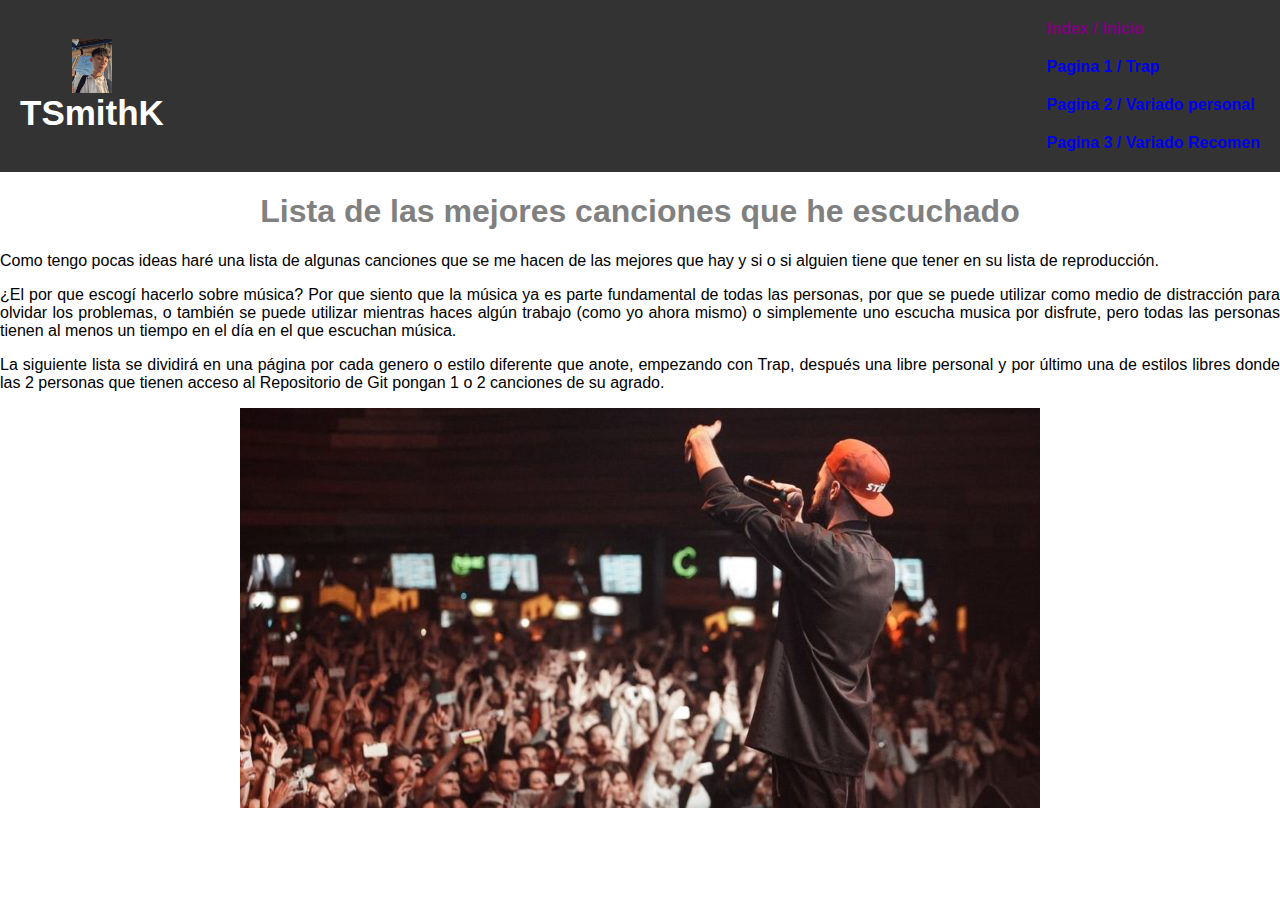
<file: index.html>
<!DOCTYPE html>
<html lang="en">
<head>
    <title>Pagina de Inicio</title>
    <link rel="stylesheet" href="CSS/CSS.css">
</head>
<body>
    <div class="Barra-nav">
        <div class="logo">
            <img src="Recursos/pp.jpeg" alt="Foto de Git." width="40"> TSmithK
        </div>
        <ul class="nav-links">
            <li><a class="Esta" href="index.html">Index / Inicio</a></li>
            <li><a href="pagina1.html">Pagina 1 / Trap</a></li>
            <li><a href="pagina2.html">Pagina 2 / Variado personal</a></li>
            <li><a href="pagina3.html">Pagina 3 / Variado Recomen</a></li>
        </ul>
    </div>

    <h1>Lista de las mejores canciones que he escuchado</h1>
    <p>Como tengo pocas ideas haré una lista de algunas canciones que se me hacen de las mejores que hay y si o si alguien tiene que tener en su lista de reproducción.</p>
    <p>¿El por que escogí hacerlo sobre música? Por que siento que la música ya es parte fundamental de todas las personas, por que se puede utilizar como medio de distracción para olvidar los problemas, o también se puede utilizar mientras haces algún trabajo (como yo ahora mismo) o simplemente uno escucha musica por disfrute, pero todas las personas tienen al menos un tiempo en el día en el que escuchan música.</p>
    <p> La siguiente lista se dividirá en una página por cada genero o estilo diferente que anote, empezando con Trap, después una libre personal y por último una de estilos libres donde las 2 personas que tienen acceso al Repositorio de Git pongan 1 o 2 canciones de su agrado.</p>
    <img src="Recursos/PI.jpg">





    <script src="https://cdn.jsdelivr.net/npm/@popperjs/core@2.9.3/dist/umd/popper.min.js"></script>
    <script src="https://stackpath.bootstrapcdn.com/bootstrap/4.5.2/js/bootstrap.min.js"></script>
    
</body>
</html>
</file>
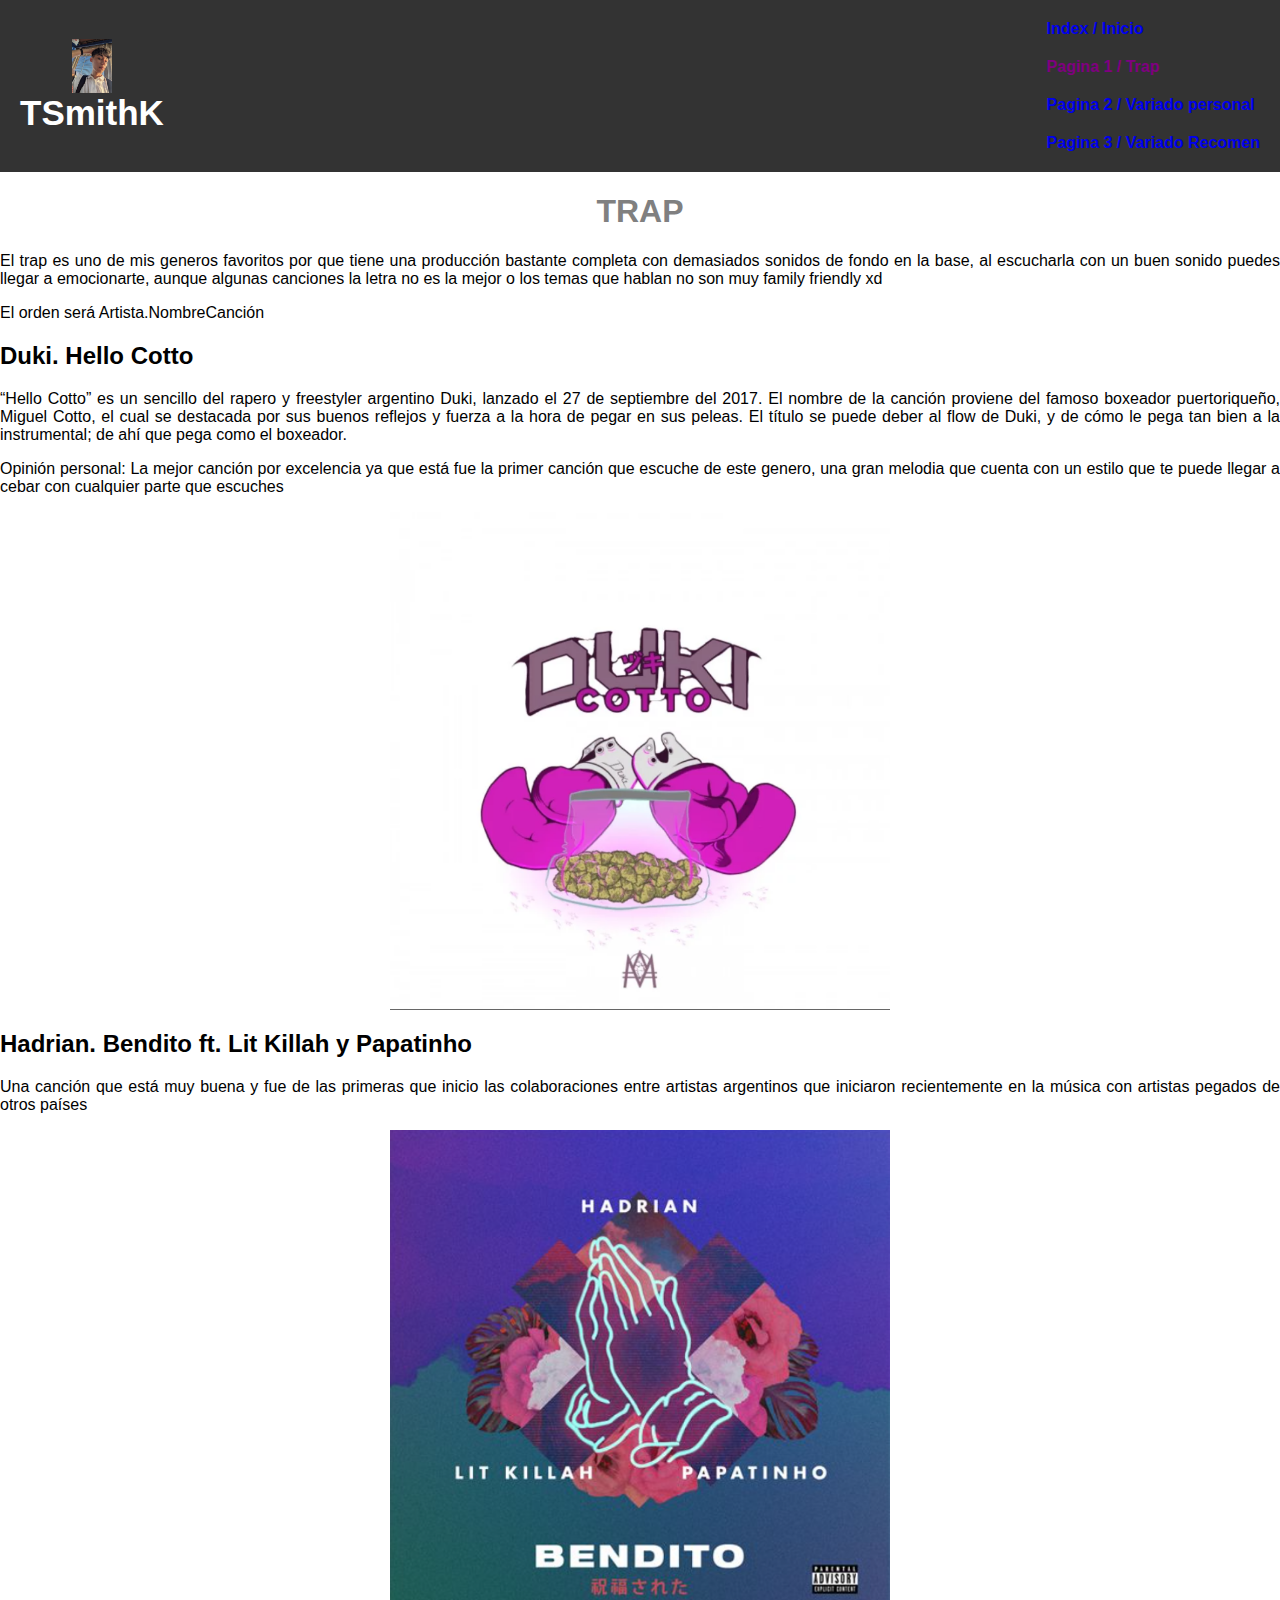
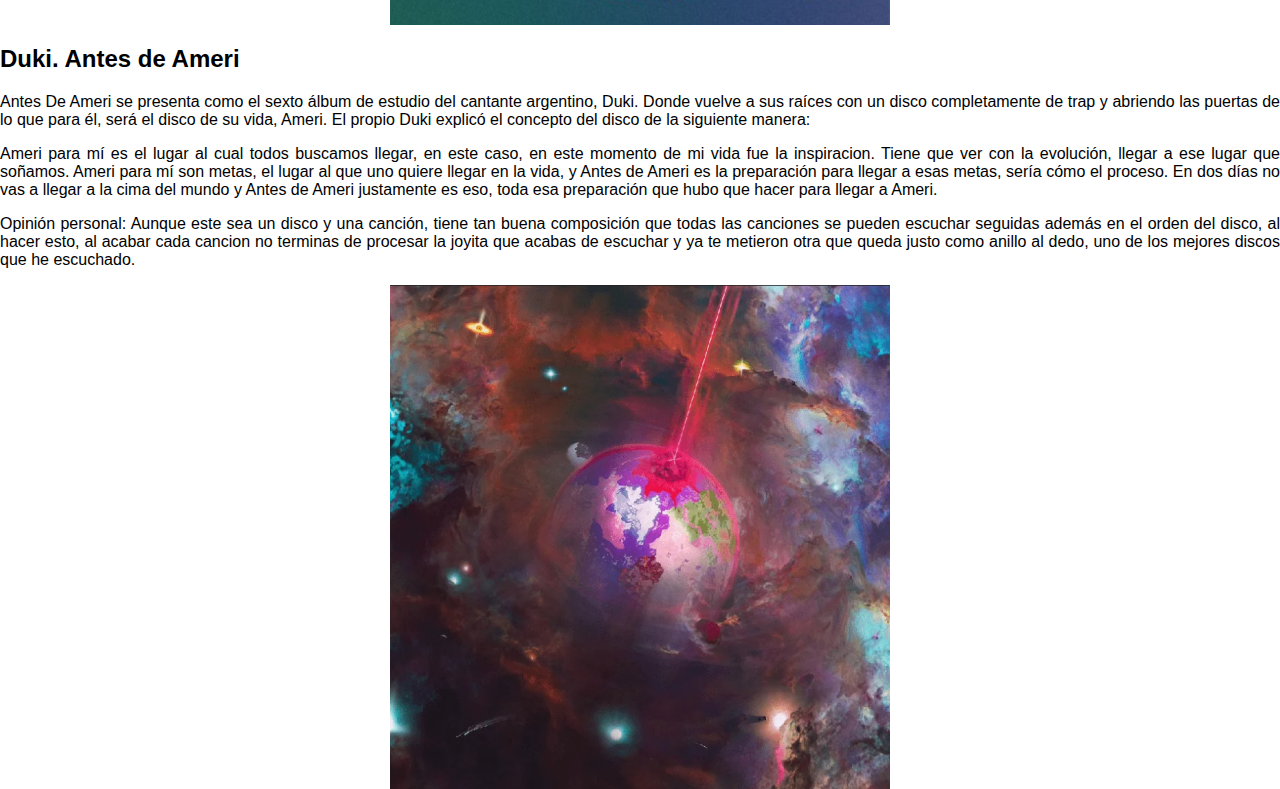
<file: pagina1.html>
<!DOCTYPE html>
<html lang="en">
<head>
    <title>Pagina 1 Trap</title>
    <link rel="stylesheet" href="CSS/CSS.css">
</head>
<body>
    <div class="Barra-nav">
        <div class="logo">
            <img src="Recursos/pp.jpeg" alt="Foto de Git." width="40"> TSmithK
        </div>
        <ul class="nav-links">
            <li><a href="index.html">Index / Inicio</a></li>
            <li><a class="Esta" href="pagina1.html">Pagina 1 / Trap</a></li>
            <li><a href="pagina2.html">Pagina 2 / Variado personal</a></li>
            <li><a href="pagina3.html">Pagina 3 / Variado Recomen</a></li>
        </ul>
    </div>

    <h1>TRAP</h1>
    <p> El trap es uno de mis generos favoritos por que tiene una producción bastante completa con demasiados sonidos de fondo en la base, al escucharla con un buen sonido puedes llegar a emocionarte, aunque algunas canciones la letra no es la mejor o los temas que hablan no son muy family friendly xd</p>
    <p> El orden será Artista.NombreCanción</p>
    
    <h2 class="HC">Duki. Hello Cotto</h2>
    <p>“Hello Cotto” es un sencillo del rapero y freestyler argentino Duki, lanzado el 27 de septiembre del 2017.
        El nombre de la canción proviene del famoso boxeador puertoriqueño, Miguel Cotto, el cual se destacada por sus buenos reflejos y fuerza a la hora de pegar en sus peleas.
        El título se puede deber al flow de Duki, y de cómo le pega tan bien a la instrumental; de ahí que pega como el boxeador.</p>
    <p>Opinión personal: La mejor canción por excelencia ya que está fue la primer canción que escuche de este genero, una gran melodia que cuenta con un estilo que te puede llegar a cebar con cualquier parte que escuches</p>
    <img class="Portada" src="Recursos/Hello Cotto.png">

    <h2 class="HC">Hadrian. Bendito ft. Lit Killah y Papatinho</h2>
    <p>Una canción que está muy buena y fue de las primeras que inicio las colaboraciones entre artistas argentinos que iniciaron recientemente en la música con artistas pegados de otros países</p>
    <img class="Portada" src="Recursos/Bendito.png">

    <h2>Duki. Antes de Ameri</h2>
    <p>Antes De Ameri se presenta como el sexto álbum de estudio del cantante argentino, Duki.
        Donde vuelve a sus raíces con un disco completamente de trap y abriendo las puertas de lo que para él, será el disco de su vida, Ameri.
        El propio Duki explicó el concepto del disco de la siguiente manera:</p>
        <p>Ameri para mí es el lugar al cual todos buscamos llegar, en este caso, en este momento de mi vida fue la inspiracion. Tiene que ver con la evolución, llegar a ese lugar que soñamos.
            Ameri para mí son metas, el lugar al que uno quiere llegar en la vida, y Antes de Ameri es la preparación para llegar a esas metas, sería cómo el proceso.
            En dos días no vas a llegar a la cima del mundo y Antes de Ameri justamente es eso, toda esa preparación que hubo que hacer para llegar a Ameri.</p>
    <p>Opinión personal: Aunque este sea un disco y una canción, tiene tan buena composición que todas las canciones se pueden escuchar seguidas además en el orden del disco, al hacer esto, al acabar cada cancion no terminas de procesar la joyita que acabas de escuchar y ya te metieron otra que queda justo como anillo al dedo, uno de los mejores discos que he escuchado.</p>
    <img class ="Portada" src="Recursos/Antes de Ameri.png">

    <script src="https://cdn.jsdelivr.net/npm/@popperjs/core@2.9.3/dist/umd/popper.min.js"></script>
    <script src="https://stackpath.bootstrapcdn.com/bootstrap/4.5.2/js/bootstrap.min.js"></script>
    
</body>
</html>
</file>
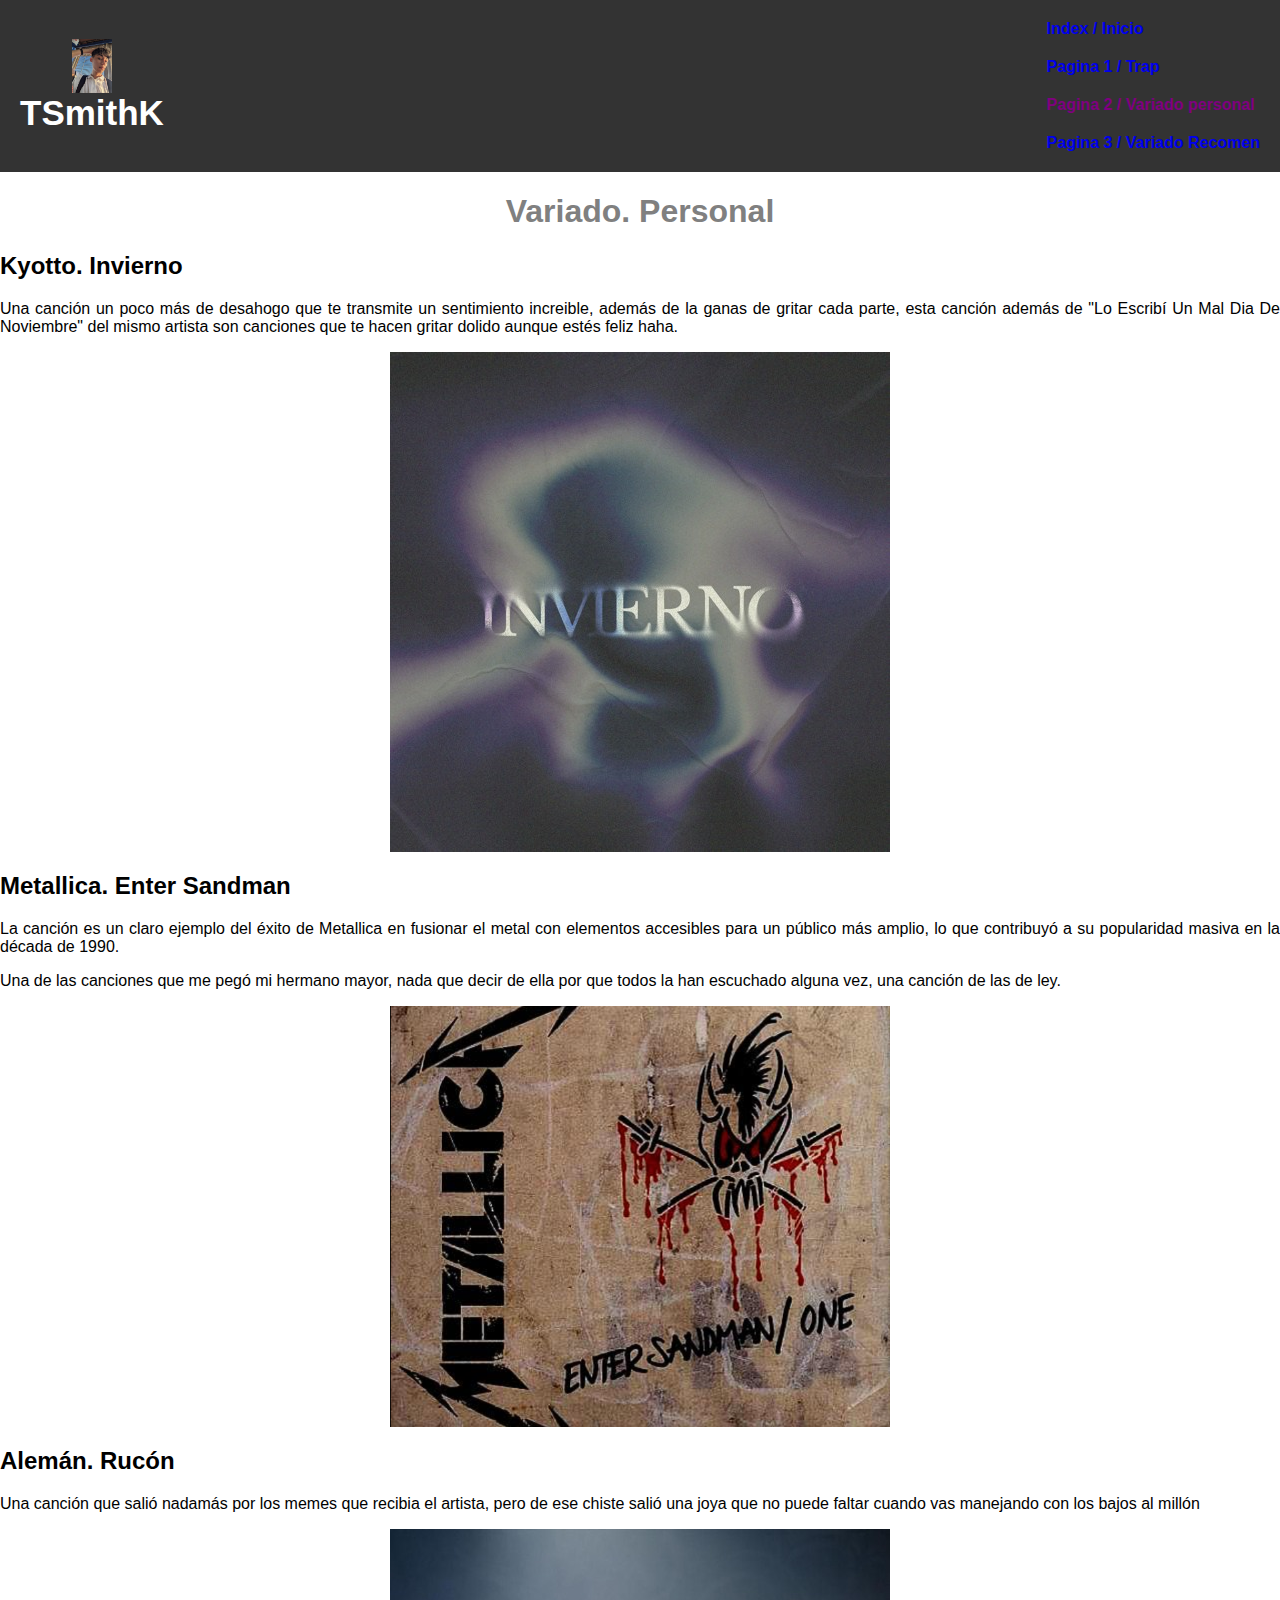
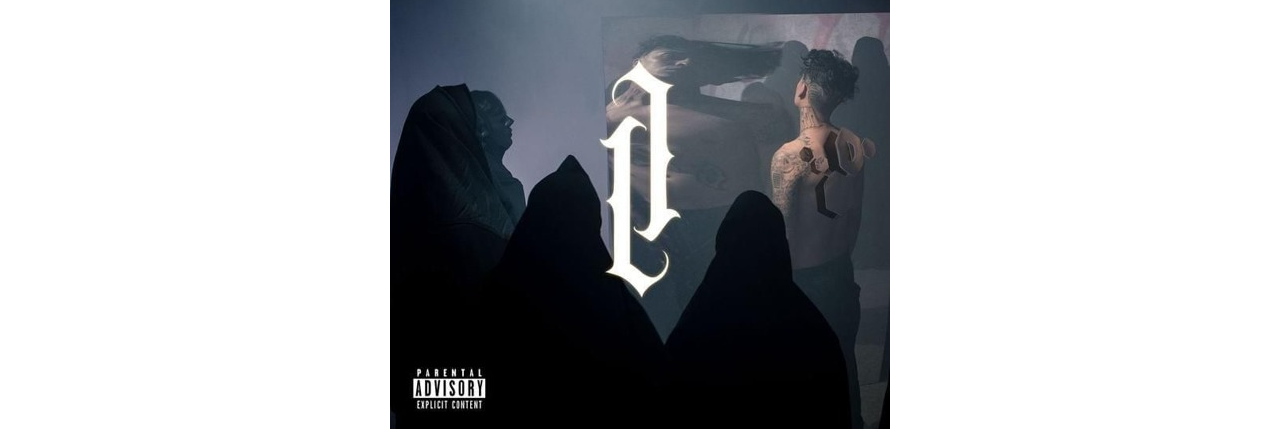
<file: pagina2.html>
<!DOCTYPE html>
<html lang="en">
<head>
    <title>Pagina 2 Recom Pers</title>
    <link rel="stylesheet" href="CSS/CSS.css">
</head>
<body>
    <div class="Barra-nav">
        <div class="logo">
            <img src="Recursos/pp.jpeg" alt="Foto de Git." width="40"> TSmithK
        </div>
        <ul class="nav-links">
            <li><a href="index.html">Index / Inicio</a></li>
            <li><a href="pagina1.html">Pagina 1 / Trap</a></li>
            <li><a class="Esta" href="pagina2.html">Pagina 2 / Variado personal</a></li>
            <li><a href="pagina3.html">Pagina 3 / Variado Recomen</a></li>
        </ul>
    </div>

    <h1>Variado. Personal</h1>

    <h2>Kyotto. Invierno</h2>
    <p> Una canción un poco más de desahogo que te transmite un sentimiento increible, además de la ganas de gritar cada parte, esta canción además de "Lo Escribí Un Mal Dia De Noviembre" del mismo artista son canciones que te hacen gritar dolido aunque estés feliz haha.</p>
    <img class ="Portada" src="Recursos/Invierno.jpg">

    <h2>Metallica. Enter Sandman</h2>
    <p>La canción es un claro ejemplo del éxito de Metallica en fusionar el metal con elementos accesibles para un público más amplio, lo que contribuyó a su popularidad masiva en la década de 1990.</p>
    <p> Una de las canciones que me pegó mi hermano mayor, nada que decir de ella por que todos la han escuchado alguna vez, una canción de las de ley.</p>
    <img class="Portada" src="Recursos/Enter Sandman.png">

    <h2>Alemán. Rucón</h2>
    <p>Una canción que salió nadamás por los memes que recibia el artista, pero de ese chiste salió una joya que no puede faltar cuando vas manejando con los bajos al millón</p>
    <img class="Portada" src="Recursos/Rucon.jpg">

    <script src="https://cdn.jsdelivr.net/npm/@popperjs/core@2.9.3/dist/umd/popper.min.js"></script>
    <script src="https://stackpath.bootstrapcdn.com/bootstrap/4.5.2/js/bootstrap.min.js"></script>
    
</body>
</html>
</file>
<file: CSS/CSS.css>
body {
    margin: 0;
    padding: 0;
    font-family: Arial, sans-serif;
}

.Barra-nav {
    background-color: #333; 
    display: flex;
    justify-content: space-between;
    align-items: center;
    padding: 10px 20px;
}

.logo {
    color: #fff;
    font-size: 35px;
    font-weight: bold;
}

.nav-links {
    list-style: none;
    display: flex;
    flex-direction: column; 
    margin: 0;
    padding: 0;
}

.nav-links li {
    margin: 10px 0; 
}
.Esta {
    color: purple;
}

.nav-links a {
    text-decoration: none;
    
    font-weight: bold;
}

h1 {
    text-align: center;
    color: gray;
}

p {
    text-align: justify;
}

img {
    display: block;
    margin: 0 auto; 
}

.Portada {
    width: 500px;
    height: auto;
}
</file>
